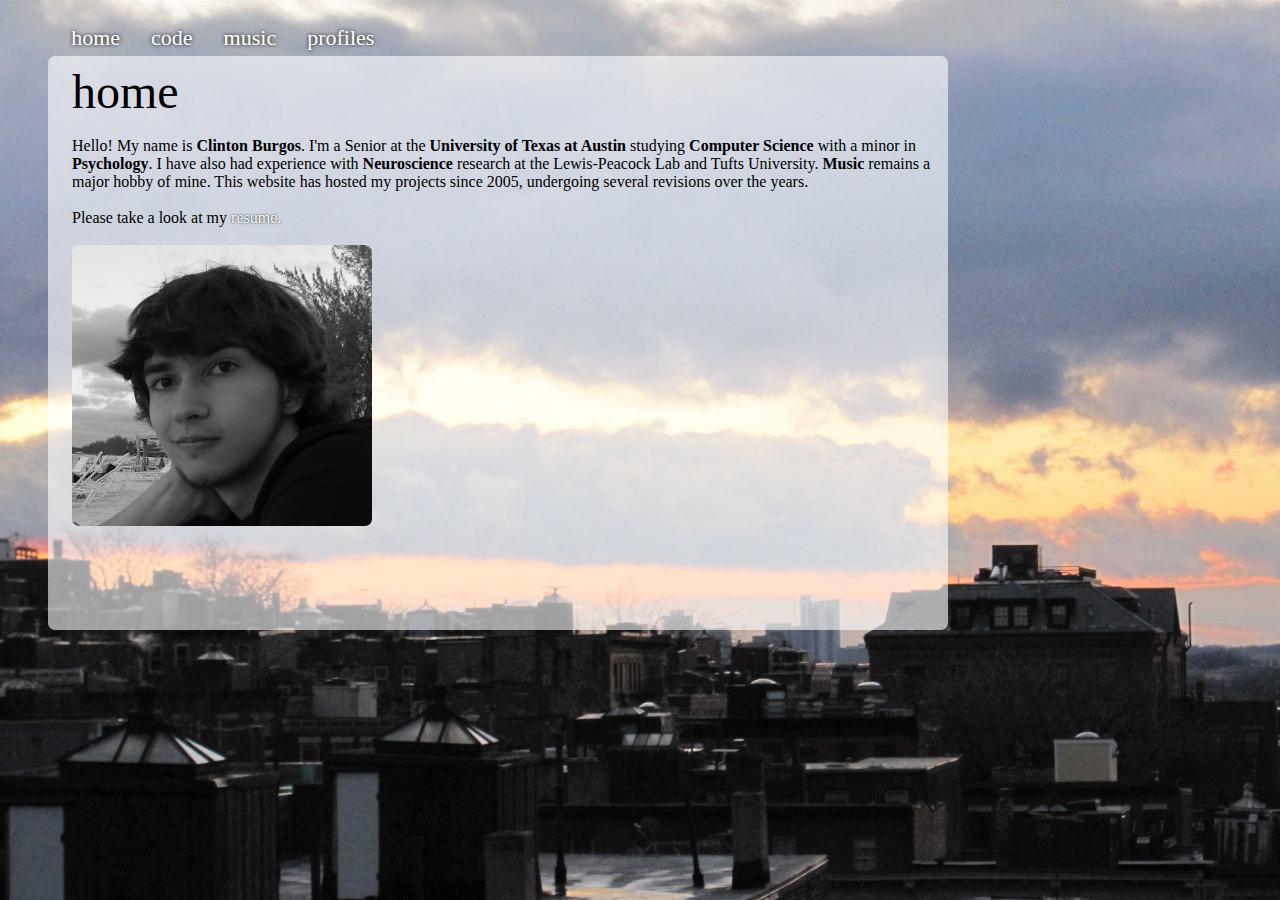
<file: index.html>
<!DOCTYPE html>
<html>
<head>
<title>CFHworld</title>
<link rel="icon" type="image/ico" href="http://www.cfhworld.com/favicon.ico"/>
<link rel="stylesheet" type="text/css" href="style.css">
<script src="http://ajax.googleapis.com/ajax/libs/jquery/1.10.2/jquery.min.js">
</script>
<script>
$(document).ready(function() {
	$("#div1").load("home.html");

  $("#home").click(function() {
  	loadAndResize("home.html");
  });
  $("#code").click(function() {
  	loadAndResize("code.html");
  });
  $("#music").click(function() {
  	loadAndResize("music.html");
  });
  $("#profiles").click(function() {
  	loadAndResize("profiles.html");
  });

  $(window).scroll(function() {
    var yPos = -($(window).scrollTop() / 10); 
    var coords = '50% '+ yPos + 'px';
    $("body").css("background-position", coords );
  });
});

function loadAndResize(url) {
	$("#div1").load(url, function(responseTxt, statusTxt, xhr) {
    if(statusTxt == "success")
    	document.getElementById('div0').style.height = parseInt(document.getElementById('div1').clientHeight + 50) + 'px';
    if(statusTxt == "error")
      console.log("Error: " + xhr.status + ": " + xhr.statusText);
	});
}
</script>
</head>
<body>

<p class="nav"><a class="navLink" id="home">home</a>
		  &nbsp<a class="navLink" id="code">code</a>
		  &nbsp<a class="navLink" id="music">music</a>
		  &nbsp<a class="navLink" id="profiles">profiles</a>
</p>

<div id="div0" class="page"></div>

<!-- <pre> -->
<div id="div1" class="container"></div>
<!-- </pre> -->

</body>
</html>
</file>
<file: style.css>
p.nav { 
	margin-left:5%;
	margin-top:25px;
	word-spacing:10px;
	color:white;
    font-family:"Book Antiqua",Palatino,serif;
    font-size:22px;
    cursor: default
}

a { 
	text-decoration:none;
	cursor: pointer;
	color: white;
	text-shadow: 0px 0px 2px black;
}

a:hover { 
	color:lightgrey
}

a.navLink {
  text-shadow: 0px 0px 4px black;
}

div.page { 
	opacity:0.6;
   	position:absolute;
    top:3.5em;
    left:3em;
    width:900px;
    height:574px;
    background-color:white;
    border-radius:7px
}

div.container { 
	position:absolute;
	top:4em;
	left:4.5em;
	width:860px;
    color:black;
    word-wrap:normal;
    white-space: pre-wrap;
    overflow: hidden;
	font-family:'Book Antiqua',Palatino,serif;
    opacity:1;
    cursor: default
}

body { 
	background: url(cfhworld_back.jpg) 50% 0 no-repeat fixed;
	background-color: black;
	/* really gotta cover it */
   	-webkit-background-size: cover;
   	-moz-background-size: cover;
   	-o-background-size: cover;
   	background-size: cover
}
</file>
